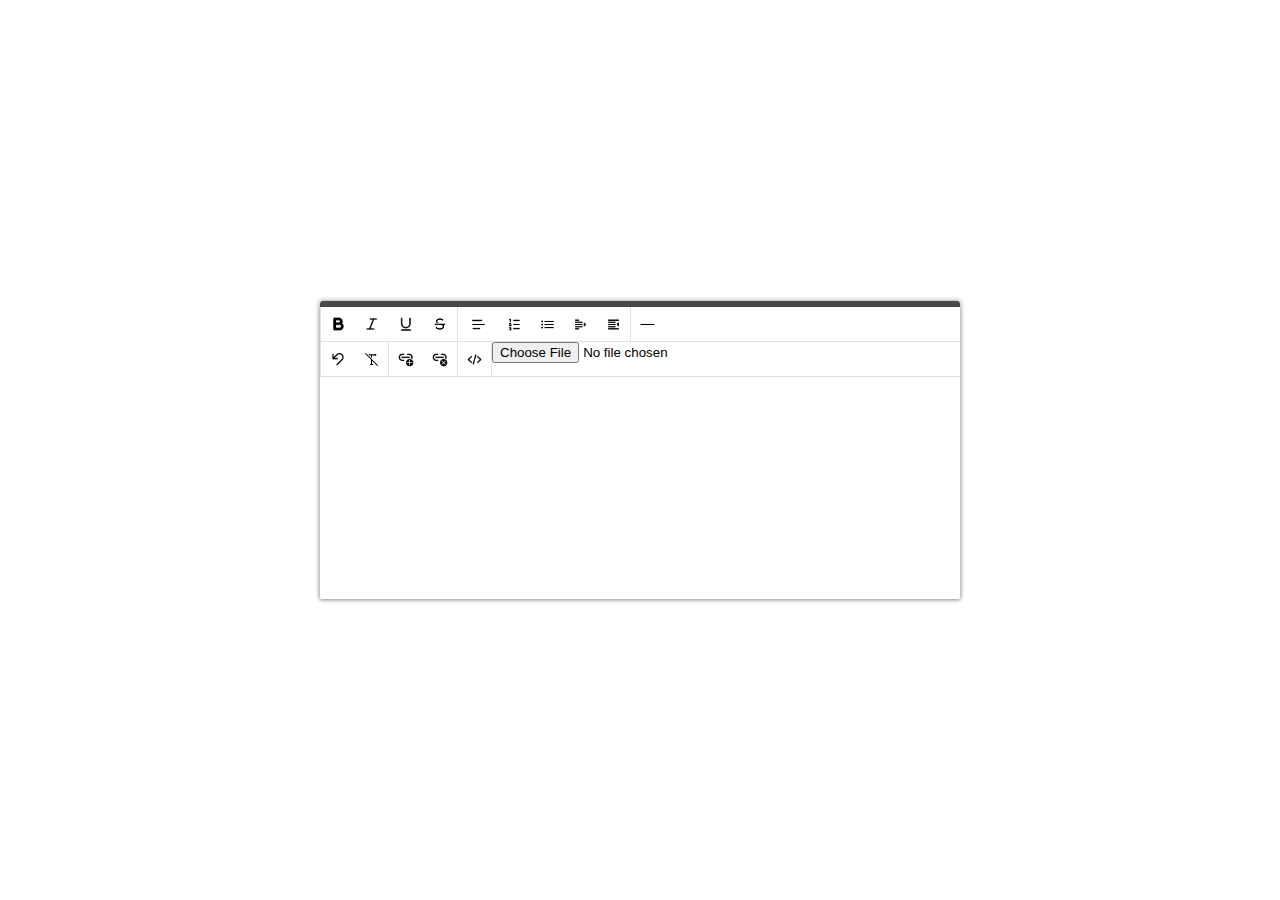
<file: index.html>
<!DOCTYPE html>
<html lang="en">
<head>
    <meta charset="UTF-8">
    <meta name="viewport" content="width=device-width, initial-scale=1.0">
    <title>Text Editor</title>
    <link rel="stylesheet" href="style/style.css">
</head>
<body>
    <div class="textEditor">
        <div class="toolbar">
            <div class="line">
                <div class="box">
                    <span class="editor-button icon smaller" data-action="bold" data-tag-name="b" alt="Bald text image (the B letter)" title="bald">
                        <img src="assets/bold.png" >
                    </span>
                    <span class="editor-button icon smaller" data-action="italic" data-tag-name="i" alt="Italic text image (the I letter)" title="Italic">
                        <img src="assets/italic.png">
                    </span>
                    <span class="editor-button icon smaller" data-action="underline" data-tag-name="u" alt="Underline text image (the U letter)" title="Underline">
                        <img src="assets/underline.png">
                    </span>
                    <span class="editor-button icon smaller" data-action="strikethrough" data-tag-name="s" alt="Strikethrough text image (the S letter)" title="Strikethrough">
                        <img src="assets/strikethrough.png" >
                    </span>
                </div>
                <div class="box">
                    <span class="editor-button icon has-submenu">
                        <img src="assets/align-left.png" />
                        <div class="submenu">
                            <span class="editor-button icon" data-action="justifyLeft" data-style="textAlign:left" title="Justify left">
                                <img src="assets/align-left.png" />
                            </span>
                            <span class="editor-button icon" data-action="justifyCenter" data-style="textAlign:center"
                                title="Justify center">
                                <img src="assets/align-center.png" />
                            </span>
                            <span class="editor-button icon" data-action="justifyRight" data-style="textAlign:right"
                                title="Justify right">
                                <img src="assets/align-right.png" />
                            </span>
                            <span class="editor-button icon" data-action="formatBlock" data-style="textAlign:justify"
                                title="Justify block">
                                <img src="assets/align-justify.png" />
                            </span>
                        </div>
                    </span>
                    <span class="editor-button icon" data-action="insertOrderedList" data-tag-name="ol" title="Insert ordered list">
                        <img src="assets/numbered-list.png" />
                    </span>
                    <span class="editor-button icon" data-action="insertUnorderedList" data-tag-name="ul" title="Insert unordered list">
                        <img src="assets/bulleted-list.png" />
                    </span>
                    <span class="editor-button icon" data-action="outdent" title="Outdent" data-required-tag="li">
                        <img src="assets/outdent.png" />
                    </span>
                    <span class="editor-button icon" data-action="indent" title="Indent">
                        <img src="assets/indent.png" />
                    </span>
                </div>
                <div class="box">
                    <span class="editor-button icon" data-action="insertHorizontalRule" title="Insert horizental line">
                        <img  src="assets/horizontal-line.png">
                    </span>
                </div>
            </div>
            <div class="line">
                <div class="box">
                    <span class="editor-button icon smaller" data-action="undo" title="Undo">
                        <img src="assets/undo--v1.png" alt="">
                    </span>
                    <span class="editor-button icon" data-action="removeFormat" title="Remove formatting">
                        <img src="assets/remove-format.png">
                    </span>
                </div>
                <div class="box">
                    <span class="editor-button icon smaller" data-action="createLink" title="Insert link">
                        <img src="assets/add-link.png">
                    </span>
                    <span class="editor-button icon smaller" data-action="unlink" title="Unlink">
                        <img src="assets/delete-link.png">
                    </span>
                </div>
                <div class="box">
                    <span class="editor-button icon" data-action="toggle-view" title="view source code">
                        <img src="assets/source-code.png"  alt="">
                    </span>
                </div>
                <div class="box">
                    <span class=""  title="Insert Image"><input type="file" accept="image/*" id="file"></span>
                </div>
            </div>
            <div class="content-area">
                <div class="visual-view" contenteditable>
                </div>
                <textarea class="html-view"></textarea>
            </div>
        <div class="modal">
            <div class="modal-bg"></div>
            <div class="modal-wrapper">
                <div class="close">✖</div>
                <div class="modal-content" id="modalCreateLink">
                    <h3>Insert Link</h3>
                    <input type="text" id="linkValue" placeholder="https://example.com">
                    <div class="row">
                        <input type="checkbox" id="new-tab">
                        <label for="new-tab">Open in new tab</label>
                    </div>
                    <button class="done">Done</button>
                </div>
            </div>
        </div>
    </div>
    <script type="module" src="./script.js"></script>
</body>
</html>
</file>
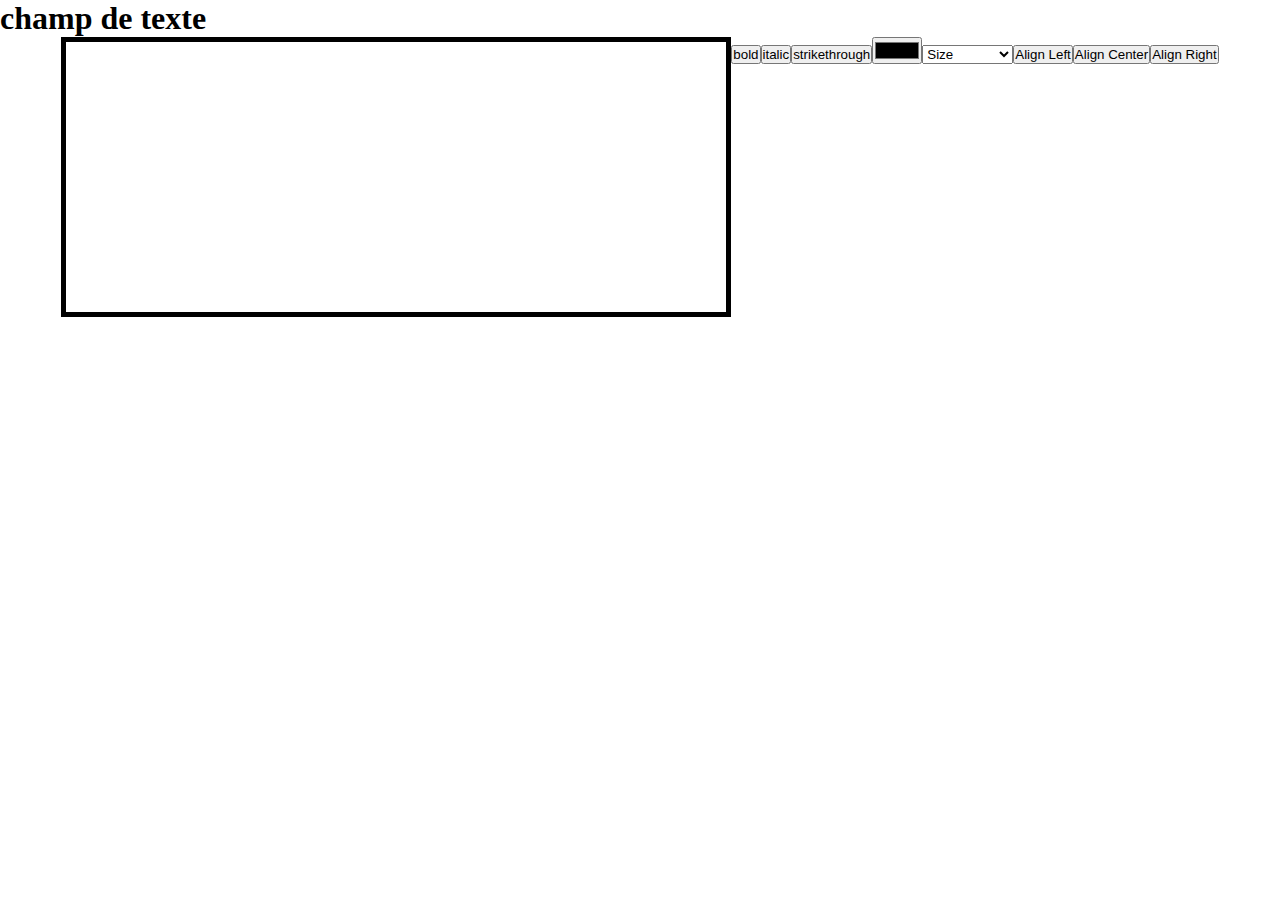
<file: Mate/index.html>
<!DOCTYPE html>
<html lang="en">

<head>
    <meta charset="UTF-8">
    <meta name="viewport" content="width=device-width, initial-scale=1.0">
    <title>Document</title>
    <link rel="stylesheet" href="style.css">

    <script src="script.js" type="module"></script>

</head>

<body>

    <h1>champ de texte</h1>
    <div class="textarea">

        <div id="texte" contenteditable="true"></div>
    </div>
</file>
<file: style/style.css>
body {
  margin: 0;
  height: 100vh;
  display: flex;
  justify-content: center;
  align-items: center;
  font-family: "Helvetica Neue", "Helvetica", arial, sans-serif;
}

.textEditor {
  width: 40rem;
  min-height: 18rem;
  box-shadow: 0 0 4px 1px rgba(0, 0, 0, 0.3);
  border-top: 6px solid #4a4a4a;
  border-radius: 3px;
  margin: 2rem 0;

  .toolbar {
    box-shadow: 0 1px 4px rgba(0, 0, 0, 0.2);

    .line {
      display: flex;
      border-bottom: 1px solid #e2e2e2;

      &:last-child {
        border-bottom: none;
      }

      .box {
        display: flex;
        border-left: 1px solid #e2e2e2;

        .editor-button {
          display: block;
          display: flex;
          align-items: center;
          justify-content: center;
          position: relative;
          transition: 0.2s ease all;

          &:hover,
          &.active {
            background-color: #e1e1e1;
            cursor: pointer;
          }

          &.icon img {
            width: 15px;
            padding: 9px;
            box-sizing: content-box;
          }

          &.icon.smaller img {
            width: 16px;
          }

          &.has-submenu {
            width: 20px;
            padding: 0 10px;

            &::after {
              content: "";
              width: 6px;
              height: 6px;
              position: absolute;
              background-image: url(https://img.icons8.com/ios-glyphs/30/000000/chevron-down.png);
              background-repeat: no-repeat;
              background-size: cover;
              background-position: center;
              right: 4px;
            }

            .submenu {
              display: none;
              position: absolute;
              top: 34px;
              left: -1px;
              z-index: 10;
              background-color: #fff;
              border: 1px solid #b5b5b5;
              border-top: none;

              .btn {
                width: 39px;
              }

              &:hover {
                display: block;
              }
            }

            &:hover .submenu {
              display: block;
            }
          }
        }
      }
    }
  }

  .content-area {
    padding: 15px 12px;
    line-height: 1.5;

    .visual-view {
      outline: none;
      min-height: 12rem;

      p {
        margin: 12px 0;
      }
    }

    .html-view {
      outline: none;
      display: none;
      width: 100%;
      height: 200px;
      border: none;
      resize: none;
    }
  }
}

.modal {
  z-index: 40;
  display: none;

  .modal-wrapper {
    background-color: #fff;
    padding: 1rem;
    position: fixed;
    top: 50%;
    left: 50%;
    transform: translate(-50%, -50%);
    width: 20rem;
    min-height: 10rem;
    z-index: 41;

    .close {
      position: absolute;
      top: 1rem;
      right: 1rem;
      cursor: pointer;
    }

    .modal-content {
      flex-direction: column;

      h3 {
        margin-top: 0;
      }

      input {
        margin: 1rem 0;
        padding: 0.5rem;
      }

      input[type="text"] {
        width: calc(100% - 1rem);
      }

      .row {
        label {
          margin-left: 0.5rem;
        }
      }

      button {
        background-color: #d2434f;
        border: 0;
        color: #fff;
        padding: 0.5rem 1.2rem;
        cursor: pointer;
      }
    }
  }

  .modal-bg {
    position: fixed;
    background-color: rgba(0, 0, 0, 0.3);
    width: 100vw;
    height: 100vh;
    top: 0;
    left: 0;
  }
}
</file>
<file: Mate/style.css>
.textarea{
    display: flex;
    justify-content: center;
}
 
*{
    padding: 0;
    margin: 0;
}
 
#texte {
    width: 50%;
    height: 250px;
    border: 5px solid black;
    padding: 10px;
    font-family: Arial, sans-serif;
    font-size: 16px;
    line-height: 1.5;
    outline: none;
    overflow-y: auto;
}
</file>
